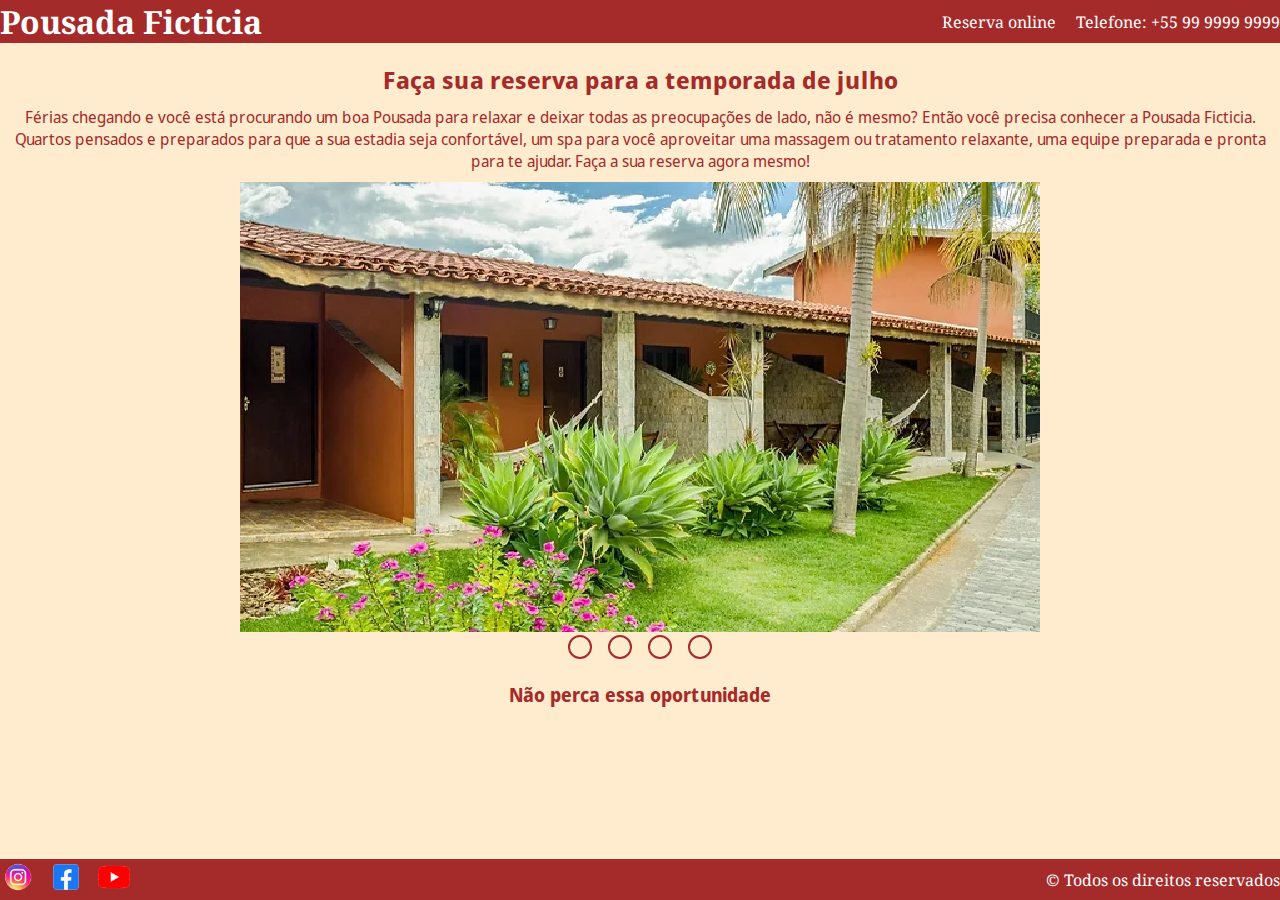
<file: index.html>
<!DOCTYPE html>
<html lang="pt-br">
<head>
    <meta charset="UTF-8">
    <meta http-equiv="X-UA-Compatible" content="IE=edge">
    <meta name="viewport" content="width=device-width, initial-scale=1.0">
    <link rel="stylesheet"  href="Style.css">
    <link rel="preconnect" href="https://fonts.googleapis.com">
<link rel="preconnect" href="https://fonts.gstatic.com" crossorigin>
<link href="https://fonts.googleapis.com/css2?family=Noto+Sans+Display&family=Noto+Serif&display=swap" rel="stylesheet">
    <style>input{display: none;}</style>
    <title>Pousada Ficticia</title>
</head>
<body>
    <header>
        <div class="container">
            <h1>Pousada Ficticia</h1>
                <nav>
                    <ul>
                        <li>
                            <a href="Contato.html">Reserva online</a>
                        </li>
                        <li>
                            <a href="tel:+55 99 9999 9999">Telefone: +55 99 9999 9999</a>
                        </li>
                    </ul>
                </nav>
        </div>
    </header>
    <section>   
        <div class="container">
            <H2>Faça sua reserva para a temporada de julho</H2>
            <P>Férias chegando e você está procurando um boa Pousada para relaxar e deixar todas as preocupações de lado, não é mesmo? Então você precisa conhecer a Pousada Ficticia. Quartos pensados e preparados para que a sua estadia seja confortável, um spa para você aproveitar uma massagem ou tratamento relaxante, uma equipe preparada e pronta para te ajudar. Faça a sua reserva agora mesmo!</P>
            
            <div class="slide-foto container" >
                <input type="radio" name="foto" id="slider1" checked>
                <input type="radio" name="foto" id="slider2">
                <input type="radio" name="foto" id="slider3">
                <input type="radio" name="foto" id="slider4">
                <div class="slide one"><img src="Imagens/Fachada.png"></div>
                <div class="slide"><img src="Imagens/Quarto.png"></div>
                <div class="slide"><img src="Imagens/Banheira.png"></div>
                <div class="slide"><img src="Imagens/Psicina.png"></div>
                <div class="navigation container">
                    <label class="bar" for="slider1"></label>
                    <label class="bar" for="slider2"></label>
                    <label class="bar" for="slider3"></label>
                    <label class="bar" for="slider4"></label>
                </div>                       
            </div>            
        </div>
    </section>    
    <article>        
        <div class="container">
            <h3>Não perca essa oportunidade</h3>
        </div>         
    </article>
    <footer>     
        <div  class="container rodape">
            <ul class="Social">            
                <li><a href="#" title="Siga-nos no instagran">
                    <img src="Imagens/instagran.png" alt="logo do instagram"></a>
                </li>
                <li><a href=""title="Siga-nos no Facebook">
                    <img src="Imagens/facebook.png" alt="logo do facebook"></a>
                </li>
                <li><a href="" title="Visite nosso canal no youtube">
                    <img src="Imagens/youtube.png" alt="logo do youtube]"></a>
                </li>
            </ul>
            &copy; Todos os direitos reservados                
        </div>
    </footer>     
</body>
</html>
</file>
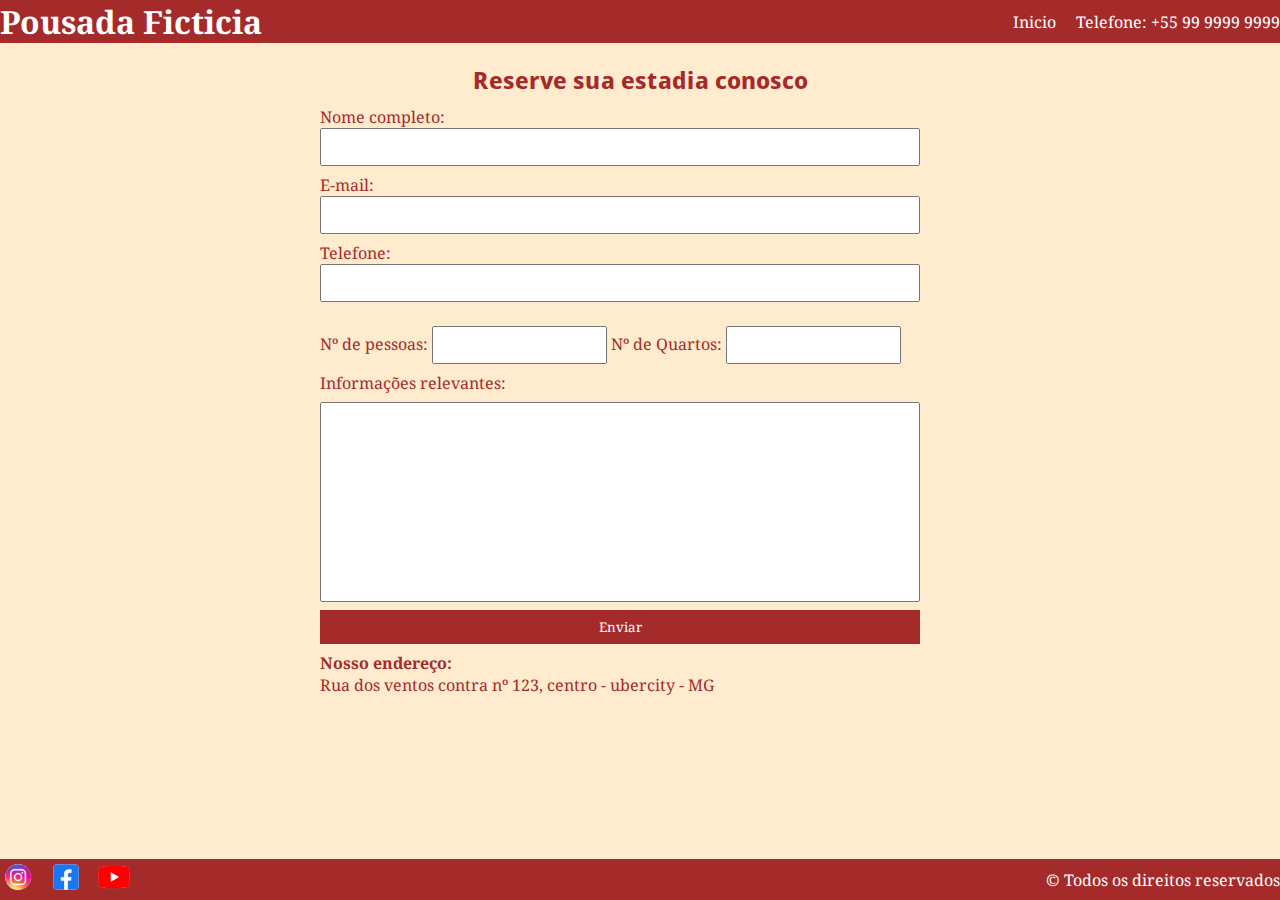
<file: Contato.html>
<!DOCTYPE html>
<html lang="pt-br">
<head>
    <meta charset="UTF-8">
    <meta http-equiv="X-UA-Compatible" content="IE=edge">
    <meta name="viewport" content="width=device-width, initial-scale=1.0">
    <link rel="stylesheet"  href="Style.css">
    <link rel="preconnect" href="https://fonts.googleapis.com">
    <link rel="preconnect" href="https://fonts.gstatic.com" crossorigin>
    <link href="https://fonts.googleapis.com/css2?family=Noto+Sans+Display&family=Noto+Serif&display=swap" rel="stylesheet">
    <title>Pousada Ficticia</title>
</head>
<body>
    <header>
        <div class="container">
            <h1>Pousada Ficticia</h1>
                <nav>
                    <ul>
                        <li>
                            <a href="index.html">Inicio</a>
                        </li>
                        <li>
                            <a href="tel:+55 99 9999 9999">Telefone: +55 99 9999 9999</a>
                        </li>
                    </ul>
                </nav>
        </div>
    </header>
    <section id="contact">
        <div class="container">
            <h2>Reserve sua estadia conosco</h2>
            <div class="contact-methods">
                <div>               
                    <form>
                        <label for="Nome">Nome completo:</label>
                        <input id="Nome" type="text" required>
                        <label for="email">E-mail:</label>
                        <input type="email" required>
                        <label for="TEL">Telefone:</label>
                        <input  id="TEL" type="tel" required>
                        <label for="b1">Nº de pessoas:</label>
                        <input id="b1" type="number" min="1" max="10">
                        <label for="b2">Nº de Quartos:</label>
                        <input id="b2" type="number" min="1" max="4"><br>
                        <label for="TA">Informações relevantes:</label>
                        <textarea id="TA" required></textarea>
                        <button type="submit">Enviar</button>
                    </form>                
                        <h4>Nosso endereço:</h4>
                        Rua dos ventos contra nº 123, centro - ubercity - MG 
                </div>
            </div>
        </div>
    </section>
    <footer>     
        <div  class="container rodape">
            <ul class="Social">            
                <li><a href="#" title="Siga-nos no instagran">
                    <img src="Imagens/instagran.png" alt="logo do instagram"></a>
                </li>
                <li><a href=""title="Siga-nos no Facebook">
                    <img src="Imagens/facebook.png" alt="logo do facebook"></a>
                </li>
                <li><a href="" title="Visite nosso canal no youtube">
                    <img src="Imagens/youtube.png" alt="logo do youtube]"></a>
                </li>
            </ul>
            &copy; Todos os direitos reservados                
        </div>
    </footer>
</file>
<file: Style.css>
*{
    box-sizing: border-box;
    margin: 0;
    padding: 0;
}
body{
    background-color: blanchedalmond;
    font-family: 'Noto Sans Display', sans-serif;
    color: rgb(165, 42, 42);
}

header, footer {
    color: white;
    background-color: brown;
    align-items: center;
    justify-content: space-between;
    font-family: 'Noto Serif', serif;
}

header nav li{
    display: inline;
    margin-left: 16px;
    font-size: 16px;
}

header nav li  a{
    color: white;
    text-decoration: none;
}

header .container{
    display: flex;
    align-items: center;
    justify-content: space-between;
    max-width: 1280px;
    width: 100%;
    margin: 0 auto 20px;
}

.container{
    max-width: 1280px;
    width: 100%;
    margin: 0 auto;
}

.slide-foto{
    width: 800px;
    overflow: hidden;
    position: relative;
    display:flex;
    height: 490px;
}

.navigation{
position: absolute;
bottom: 5px;
justify-content: center;
display: flex;
}

.bar{
    border: 2px solid rgb(165, 42, 42);
    border-radius: 20px;
    padding: 10px;
    margin: 8px;
    position: relative;
}

.bar:hover{
    background-color: rgb(165, 42, 42);
    transition: 0.4s;
    cursor: pointer;
}

#slider1:checked ~ .one {
    margin-left: 0;
}

#slider2:checked ~ .one {
    margin-left: -800px;
}

#slider3:checked ~ .one {
    margin-left: -1600px;
}

#slider4:checked ~ .one {
    margin-left: -2400px;
}

.Social img{
    height: 36px;
}

.Social li{
    display: inline;
    margin-right: 8px;
}

.Social li a{
    text-decoration: none;
}

h2, h3, P{
    text-align: center;
    margin: 10px auto;
}

.rodape{
    display: flex;
    align-items: center;
    justify-content: space-between;
}

footer{
    position: fixed;
    bottom: 0;
    width: 100%;
}

.contact-methods{
    display: block;
    position: relative;
    left: 50%;
    transform: translate(-25%
    );
    font-family: 'Noto Serif', serif;
}

form input, form textarea, form button{
    display: block;
    width: 600px;
    margin-bottom: 8px;
    padding: 8px;
    font-family: 'Noto Serif', serif;
}

form textarea{
    resize: none;
    height: 200px;
    margin-top: 8px;
    font-style:'Noto Serif', serif;
    font-size: 16px;
}

form button{
    background-color: rgb(165, 42, 42);
    color: white;
    border: none;
    cursor: pointer;
}

form button:hover{
    background-color: rgb(200, 42, 42);
}

input:focus, textarea:focus{
    outline-color:rgb(200, 42, 42);
}

#contact{
    position: relative;
    left: 50%;
    transform: translate(-50%);
}

#b1, #b2{
    width: 175px; 
    display: inline-flex;
    margin-top: 16px;
}
</file>
